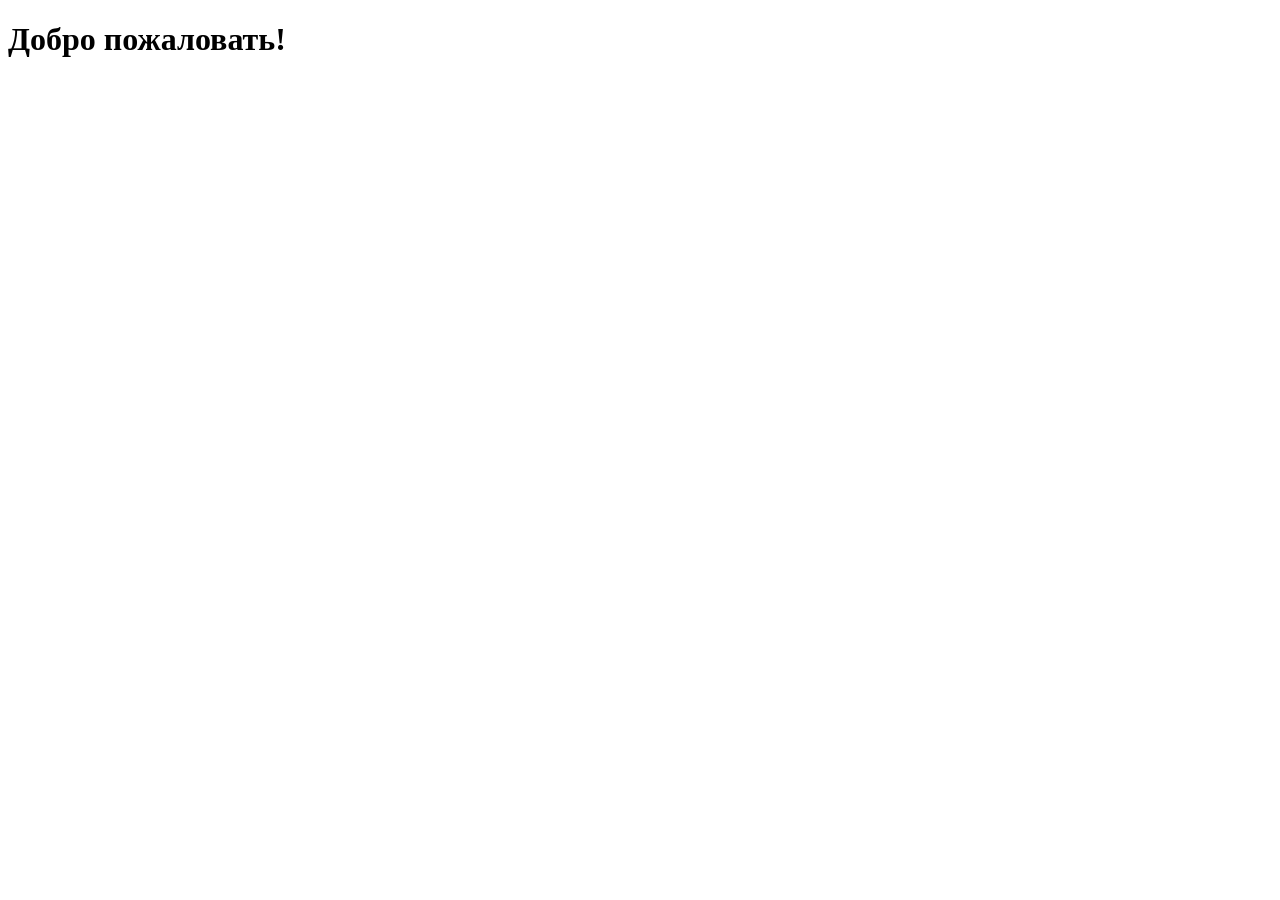
<file: front/index.html>
<!DOCTYPE html>
<html lang="ru">
<head>
    <meta charset="UTF-8">
    <meta name="viewport" content="width=device-width, initial-scale=1.0">
    <title>Maple drive</title>
</head>
<body>
    <h1>Добро пожаловать!</h1>
</body>
</html>
</file>
